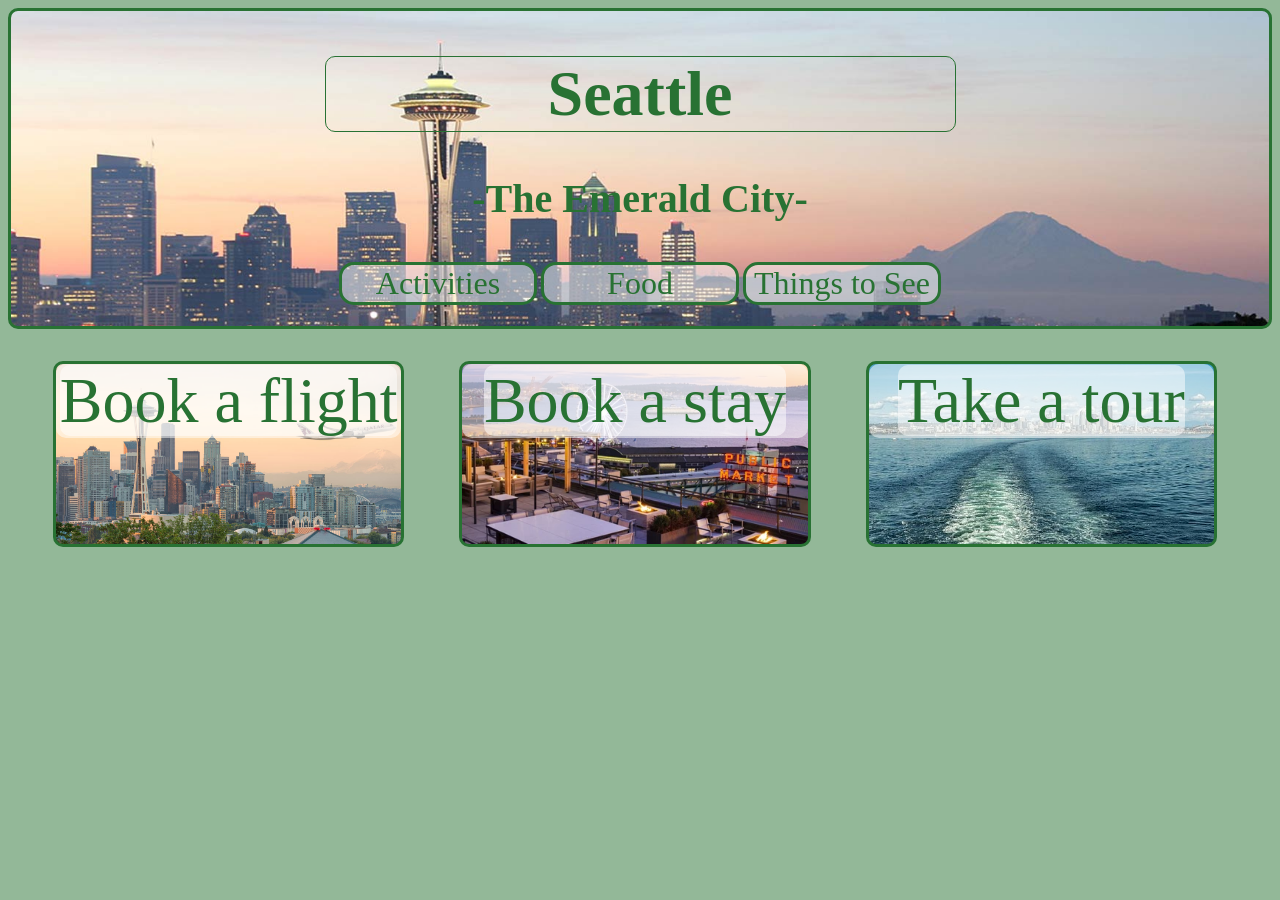
<file: index.html>
<!DOCTYPE html>
<html>
<head>
    <title>Home</title>
    <link rel="stylesheet" href="styles.css">
</head>
<body>
    <!--Bar-->
    <div class = "bar">
        <div class = "title">
            <h1>Seattle</h1>
            <h3>-The Emerald City-</h3>
        </div>
        <ul>
            <li><a href="activities.html">Activities</a></li>
            <li><a href="food.html">Food</a></li>
            <li><a href="tosee.html">Things to See</a></li>
        </ul>
    </div>

    <!--Resources-->
        <div class="help">
        
        <div class="flights">
            <div class="flights-text">
            <a class = "flights-text" href="https://www.google.com/search?q=seattle+flights&source=lmns&bih=1329&biw=2560&rlz=1c1gceu_enus1019us1019&hl=en-US&sa=X&ved=2ahUKEwilneCz1bD7AhVWno4IHfvvBu0Q_AUoAHoECAEQAA">
                Book a flight
            </a>
            </div>
        </div>
        

        
        <div class="hotels">
            <div class="hotels-text">
            <a class = "hotels-text" href="https://www.google.com/search?q=seattle+hotels&bih=1272&biw=2560&rlz=1c1gceu_enus1019us1019&hl=en-US&ei=i8ZzY6jdGvzGkPIP4YmjgAc&ved=0ahUKEwjozrTC1bD7AhV8I0QIHeHECHAQ4dUDCBA&uact=5&oq=seattle+hotels&gs_lcp=[base64]&sclient=gws-wiz-serp">
                Book a stay
            </a>
            </div>
        </div>
        

        
        <div class = "tours">
            <div class="tours-text">
            <a class = "tours-text" href="https://www.google.com/search?q=seattle+tours&rlz=1C1GCEU_enUS1019US1019&oq=seattle+tours&aqs=chrome..69i57j0i512l2j0i433i512l2j0i512j0i131i433l4.1567j0j9&sourceid=chrome&ie=UTF-8">
                Take a tour
            </a>
            </div>
        </div>
        
        </div>
    
</body>
</html>
</file>
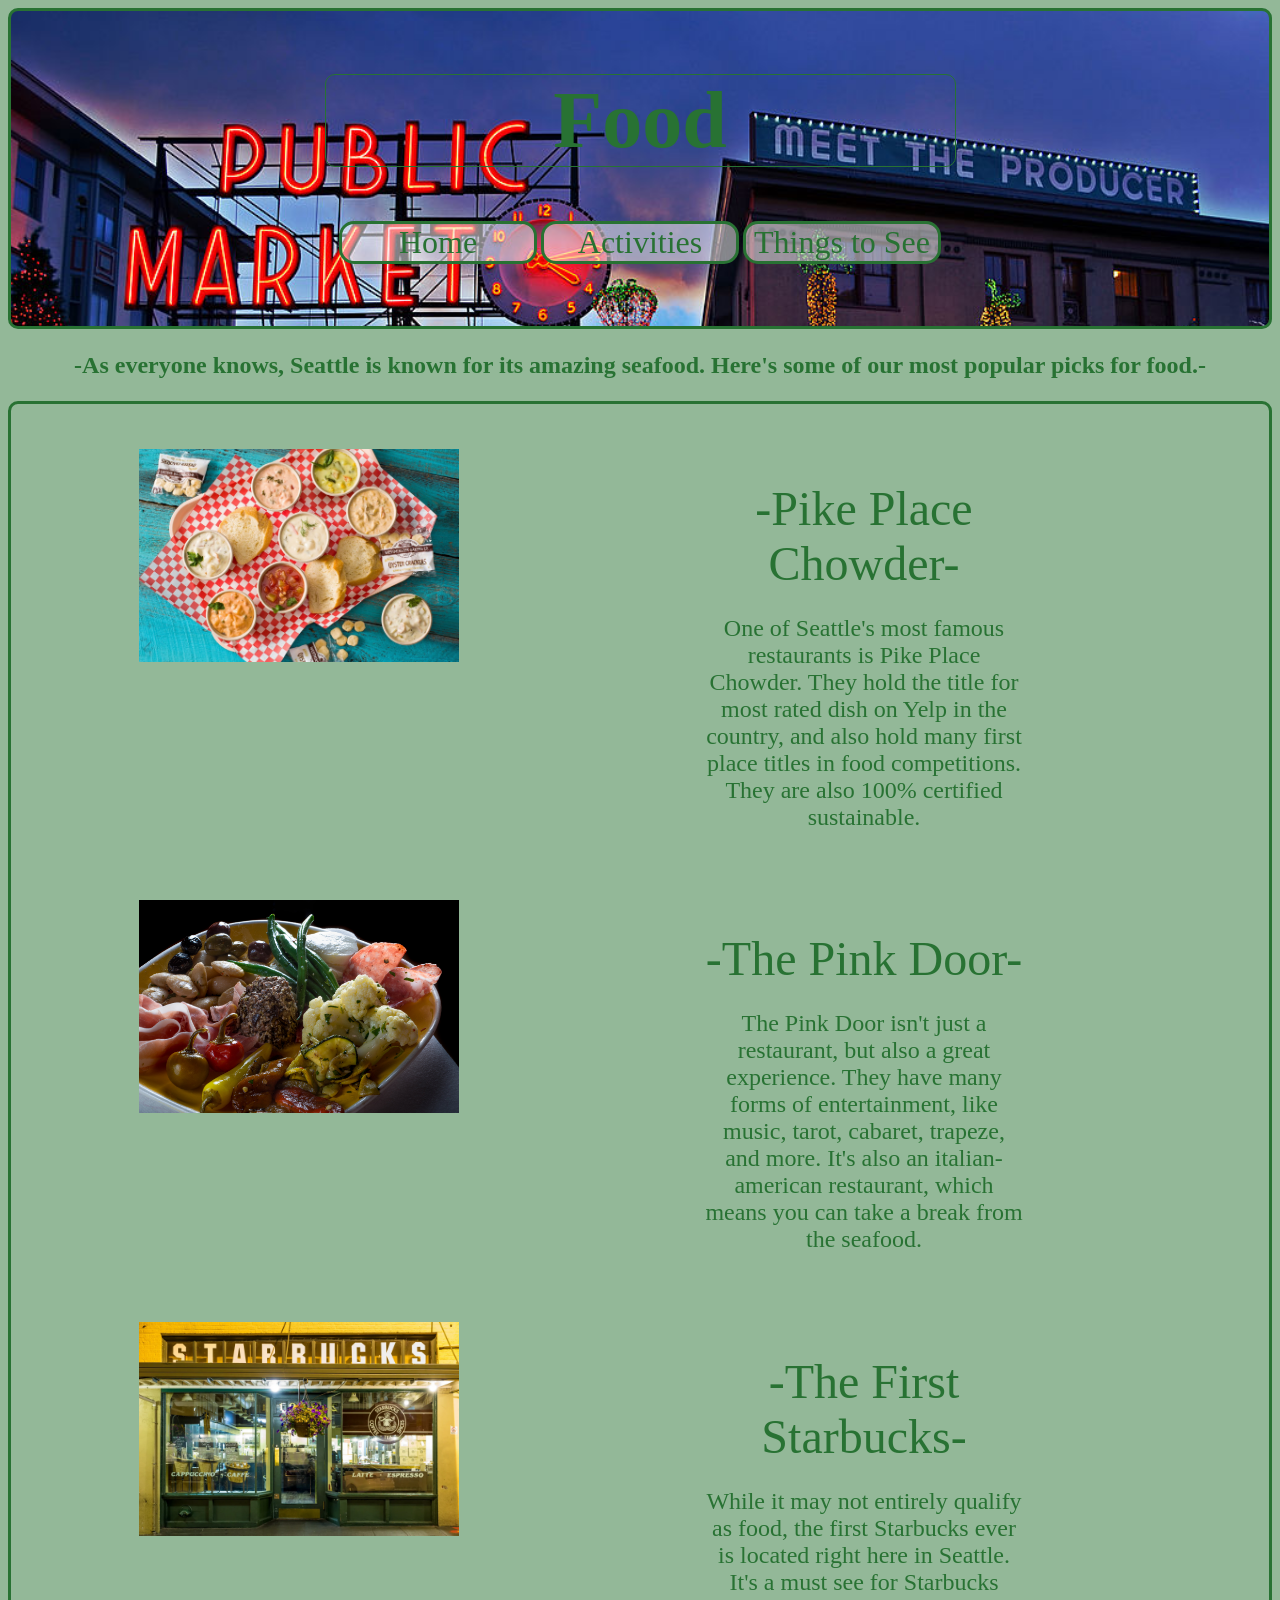
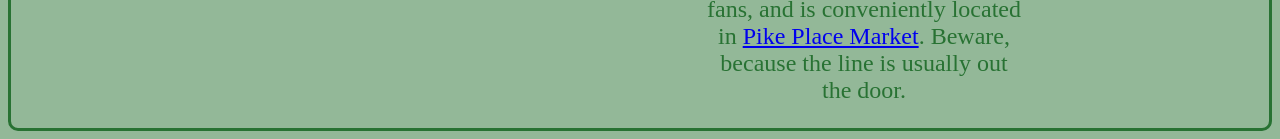
<file: food.html>
<!DOCTYPE html>
<html>
<head>
    <title>Food</title>
    <link rel="stylesheet" href="styles.css">
</head>
<body>
    <!--Bar-->
    <div class = "food-bar">
        <div class = "food-title">
            <h1>Food</h1>
        </div>
        <ul>
            <li><a href="index.html">Home</a></li>
            <li><a href="activities.html">Activities</a></li>
            <li><a href="tosee.html">Things to See</a></li>
        </ul>
    </div>

    <h2 class="blurb">-As everyone knows, Seattle is known for its amazing seafood. Here's some of our most popular picks for food.-</h2>

    <div class="articles">
        <article class="article-grid">
            <img class="grid-item-img" src="Images/chowder.jpeg" alt=""></img>
            <a class="grid-item-1" href="https://www.pikeplacechowder.com/">-Pike Place Chowder-</a>
            <p class="grid-item-2">One of Seattle's most famous restaurants is Pike Place Chowder. They hold the title for most rated dish on Yelp in the country, and also
                hold many first place titles in food competitions. They are also 100% certified sustainable.
            </p>
        </article>
        <article class="article-grid">
            <img class="grid-item-img" src="Images/pinkdoor.jpeg" alt=""></img>
            <a class="grid-item-1" href="https://www.thepinkdoor.net/">-The Pink Door-</a>
            <p class="grid-item-2">The Pink Door isn't just a restaurant, but also a great experience. They have many forms of entertainment, 
                like music, tarot, cabaret, trapeze, and more. It's also an italian-american restaurant, which means you can take a break from the seafood.</p>
        </article>
        <article class="article-grid">
            <img class="grid-item-img" src="Images/starbucks.webp" alt=""></img>
            <a class="grid-item-1" href="https://www.pikeplacemarket.org/vendor/the-first-starbucks/">-The First Starbucks-</a>
            <p class="grid-item-2">While it may not entirely qualify as food, the first Starbucks ever is located right here in Seattle. It's a must see
                for Starbucks fans, and is conveniently located in <a href="tosee.html">Pike Place Market</a>. Beware, because the line is usually out the door.
            </p>
        </article>
    </div>
</body>
</html>
</file>
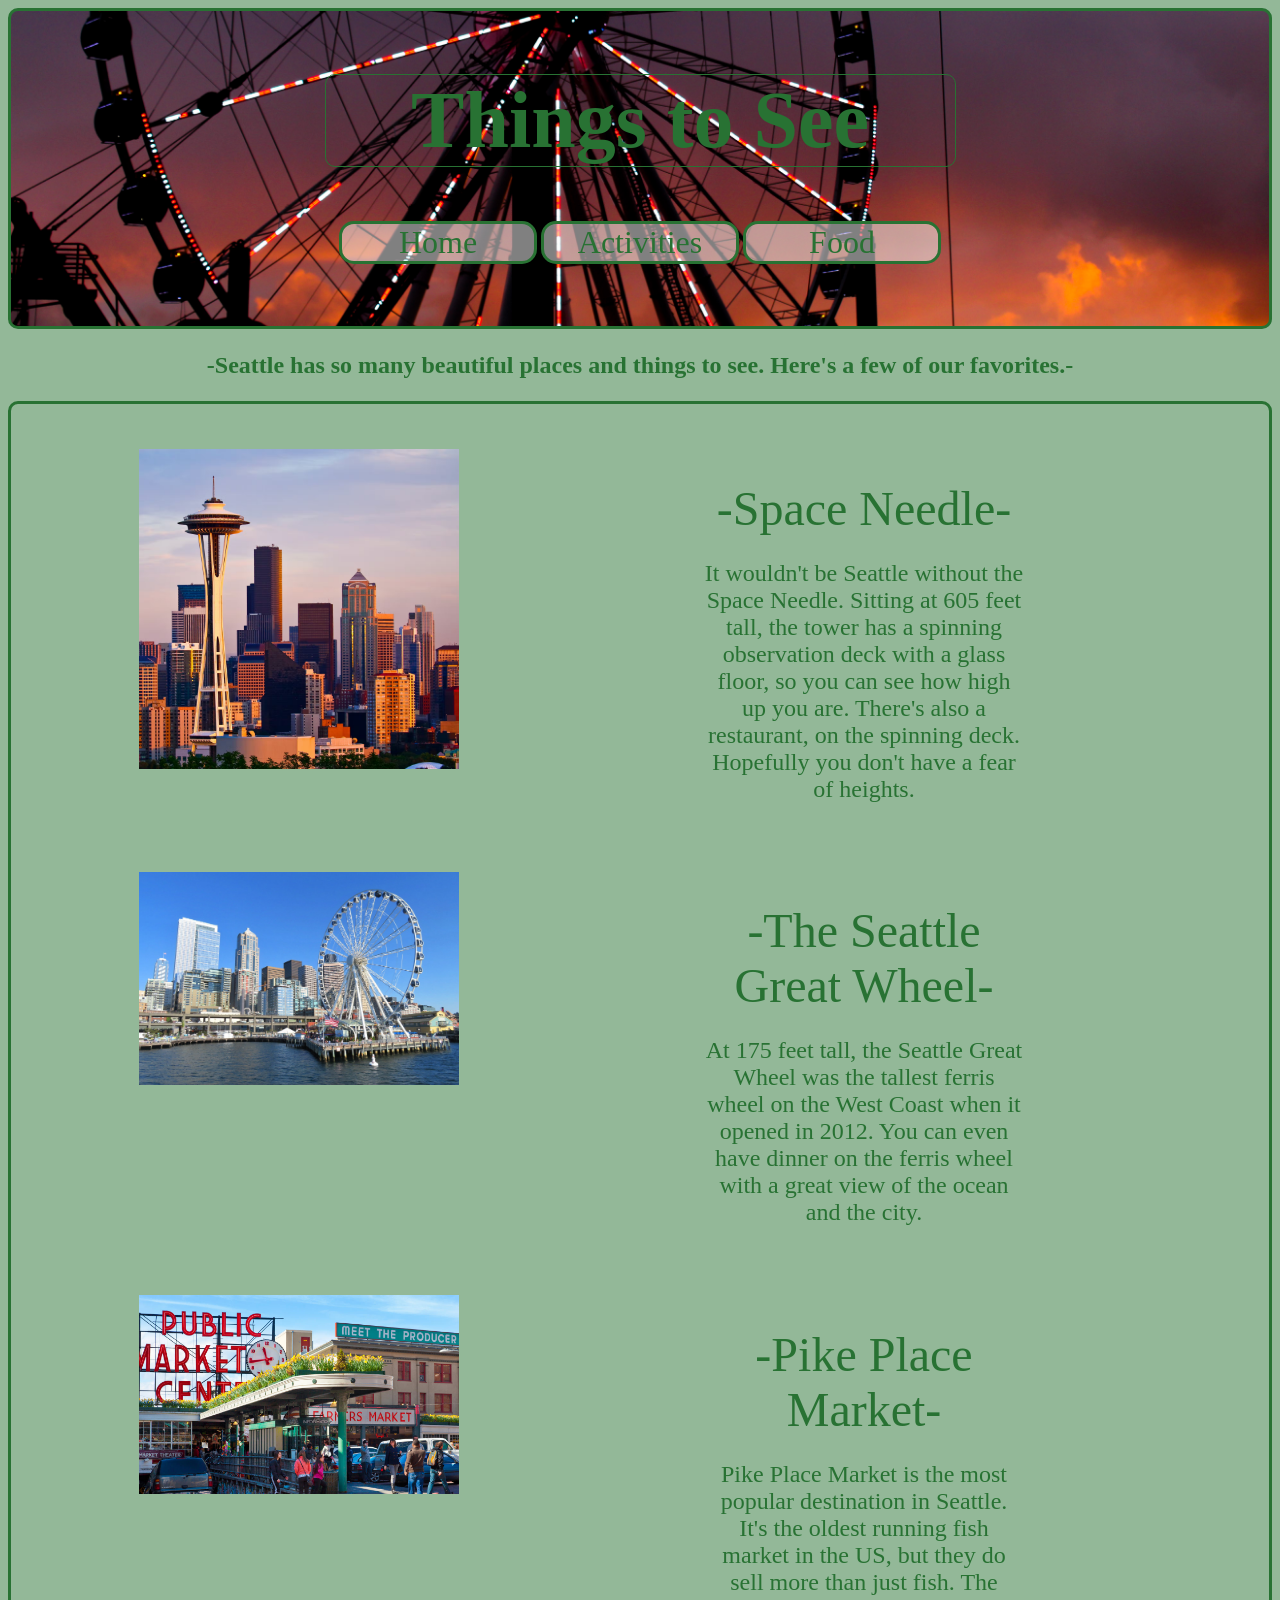
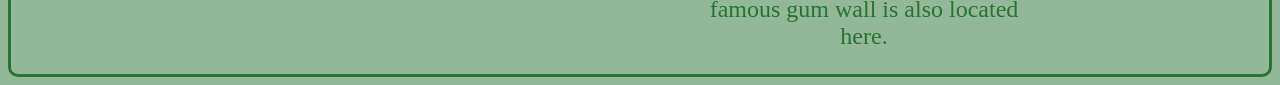
<file: tosee.html>
<!DOCTYPE html>
<html>
<head>
    <title>Things to See</title>
    <link rel="stylesheet" href="styles.css">
</head>
<body>
    <!--Bar-->
        <div class = "tosee-bar">
        <div class = "tosee-title">
            <h1>Things to See</h1>
        </div>
        <ul>
            <li><a href="index.html">Home</a></li>
            <li><a href="activities.html">Activities</a></li>
            <li><a href="food.html">Food</a></li>
        </ul>
    </div>

    <h2 class="blurb">-Seattle has so many beautiful places and things to see. Here's a few of our favorites.-</h2>

    <div class="articles">
        <article class="article-grid">
            <img class="grid-item-img" src="Images/space.avif" alt=""></img>
            <a class="grid-item-1" href="https://www.pikeplacechowder.com/">-Space Needle-</a>
            <p class="grid-item-2">It wouldn't be Seattle without the Space Needle. Sitting at 605 feet tall, the tower has a spinning observation deck with a glass floor, 
                so you can see how high up you are. There's also a restaurant, on the spinning deck. Hopefully you don't have a fear of heights.</p>
        </article>
        <article class="article-grid">
            <img class="grid-item-img" src="Images/wheel.jpeg" alt=""></img>
            <a class="grid-item-1" href="https://seattlegreatwheel.com/">-The Seattle Great Wheel-</a>
            <p class="grid-item-2">At 175 feet tall, the Seattle Great Wheel was the tallest ferris wheel on the West Coast when it opened in 2012. 
                You can even have dinner on the ferris wheel with a great view of the ocean and the city.
            </p>
        </article>
        <article class="article-grid">
            <img class="grid-item-img" src="Images/pikeplace.jpeg" alt=""></img>
            <a class="grid-item-1" href="https://www.pikeplacemarket.org/">-Pike Place Market-</a>
            <p class="grid-item-2">Pike Place Market is the most popular destination in Seattle. It's the oldest running fish market in the US, but they do sell more than 
                just fish. The famous gum wall is also located here.
            </p>
        </article>
    </div>
</body>
</html>
</file>
<file: styles.css>
body{
    background-color: rgb(40, 114, 51,.5);
}

/*Bar*/

.bar{
    background-image: url(Images/banner1.jpg);
    background-repeat: no-repeat;
    background-size: cover;

    height: 35vh;
    margin: 0;

    border-radius: 10px;
    border: solid;
    border-color: rgb(40, 114, 51);
}

.activity-bar{
    background-image: url(Images/jellyfishact.JPG);
    background-repeat: no-repeat;
    background-size: cover;

    height: 35vh;
    margin: 0;

    border-radius: 10px;
    border: solid;
    border-color: rgb(40, 114, 51);
}

.activity-title > h1{
    border: solid 1px;
    border-radius: 10px;

    margin-left: auto;
    margin-right: auto;
    margin-top: 7vh;

    display: block;

    text-align: center;
    
    width: 50%;

    color: rgb(40, 114, 51);
    font-size: 500%;
}

.food-bar{
    background-image: url(Images/pike.jpeg);
    background-repeat: no-repeat;
    background-size: cover;

    height: 35vh;
    margin: 0;

    border-radius: 10px;
    border: solid;
    border-color: rgb(40, 114, 51);
}

.food-title > h1{
    border: solid 1px;
    border-radius: 10px;

    margin-left: auto;
    margin-right: auto;
    margin-top: 7vh;

    display: block;

    text-align: center;
    
    width: 50%;

    color: rgb(40, 114, 51);
    font-size: 500%;
}

.tosee-bar{
    background-image: url(Images/ferrisbanner.jpg);
    background-repeat: no-repeat;
    background-size: cover;

    height: 35vh;
    margin: 0;

    border-radius: 10px;
    border: solid;
    border-color: rgb(40, 114, 51);
}

.tosee-title > h1{
    border: solid 1px;
    border-radius: 10px;

    margin-left: auto;
    margin-right: auto;
    margin-top: 7vh;

    display: block;

    text-align: center;
    
    width: 50%;

    color: rgb(40, 114, 51);
    font-size: 500%;
}

    /*Title*/
    .title > h1{
        border: solid 1px;
        border-radius: 10px;

        margin-left: auto;
        margin-right: auto;
        margin-top: 5vh;

        display: block;

        text-align: center;
        
        width: 50%;

        color: rgb(40, 114, 51);
        font-size: 400%;
    }

    .title > h3{
        text-align: center;
        color: rgb(40, 114, 51);
        font-size: 250%;
    }

    /*Nav*/
    ul{
        color: rgb(40, 114, 51);
    
        list-style: none;
        width: 50%;
        margin: auto;
    
        text-align: center;
        padding-left: 0%;
        margin-top: 3.5vh;
    }
    
    ul>li{
        display: inline-block;

        border-style: solid;
        border-radius: 15px;

        color: rgb(40, 114, 51);
        font-size: 200%;
        
        background-color: rgb(255, 255, 255, .5);
        width: 15vw;
    }

    ul>li>a{
        color: rgb(40, 114, 51);
        text-decoration: none;
    }

    /*Divs*/

    .help{
        display: grid;
        grid-template-columns: auto auto auto;

        margin-top: 3.5vh;
        margin-left: 3.5vw;
        margin-right: auto;
    }

    .flights{
        display: block;

        background-image: url(Images/flight.jpg);
        background-repeat: no-repeat;
        background-size: cover;

        border: solid rgb(40, 114, 51) 3px;
        border-radius: 10px;

        width: 27vw;
        height: 20vh;
    }

    .flights-text{
        background-color: rgb(255, 255, 255, .5);
        border-radius: 10px;

        opacity: 100%;

        text-align: center;
        color: rgb(40, 114, 51);
        font-size: 200%;
        text-decoration: none;
    }

    .hotels{
        display: block;

        background-image: url(Images/hotel.webp);
        background-repeat: no-repeat;
        background-size: cover;

        border: solid rgb(40, 114, 51) 3px;
        border-radius: 10px;

        width: 27vw;
        height: 20vh;
    }

    .hotels-text{
        background-color: rgb(255, 255, 255, .5);
        border-radius: 10px;

        opacity: 100%;

        text-align: center;
        color: rgb(40, 114, 51);
        font-size: 200%;
        text-decoration: none;
    }

    .tours{
        display: block;

        background-image: url(Images/tour.jpg);
        background-repeat: no-repeat;
        background-size: cover;

        border: solid rgb(40, 114, 51) 3px;
        border-radius: 10px;

        width: 27vw;
        height: 20vh;
    }
    .tours-text{
        background-color: rgb(255, 255, 255, .5);
        border-radius: 10px;

        opacity: 100%;

        text-align: center;
        color: rgb(40, 114, 51);
        font-size: 200%;
        text-decoration: none;
    }

    /*Articles*/

    .blurb{
        color: rgb(40, 114, 51);
        text-align: center;
        margin-top: 2.5vh;
        margin-bottom: 2.5vh;
    }

    .grid-item-1{
        grid-area: text1;
        font-size: 300%;
        color: rgb(40, 114, 51);

        text-decoration: none;
        text-align: center;
        width: 25vw;
        margin-top: 3.5vh;
    }
    .grid-item-2{
        grid-area: text2;
        font-size: 150%;
        color: rgb(40, 114, 51);
        text-align: center;
        width: 25vw;
    }

    .grid-item-img{
        grid-area: pic;
        width: 25vw;
        margin-left: 10vw;
    }

    .article-grid{
        margin-top: 5vh;

        display: grid;
        grid-template-areas: 'pic text1'
        'pic text2';
    }

    .articles{
        border: solid rgb(40, 114, 51) 3px;
        border-radius: 10px;
    }
</file>
